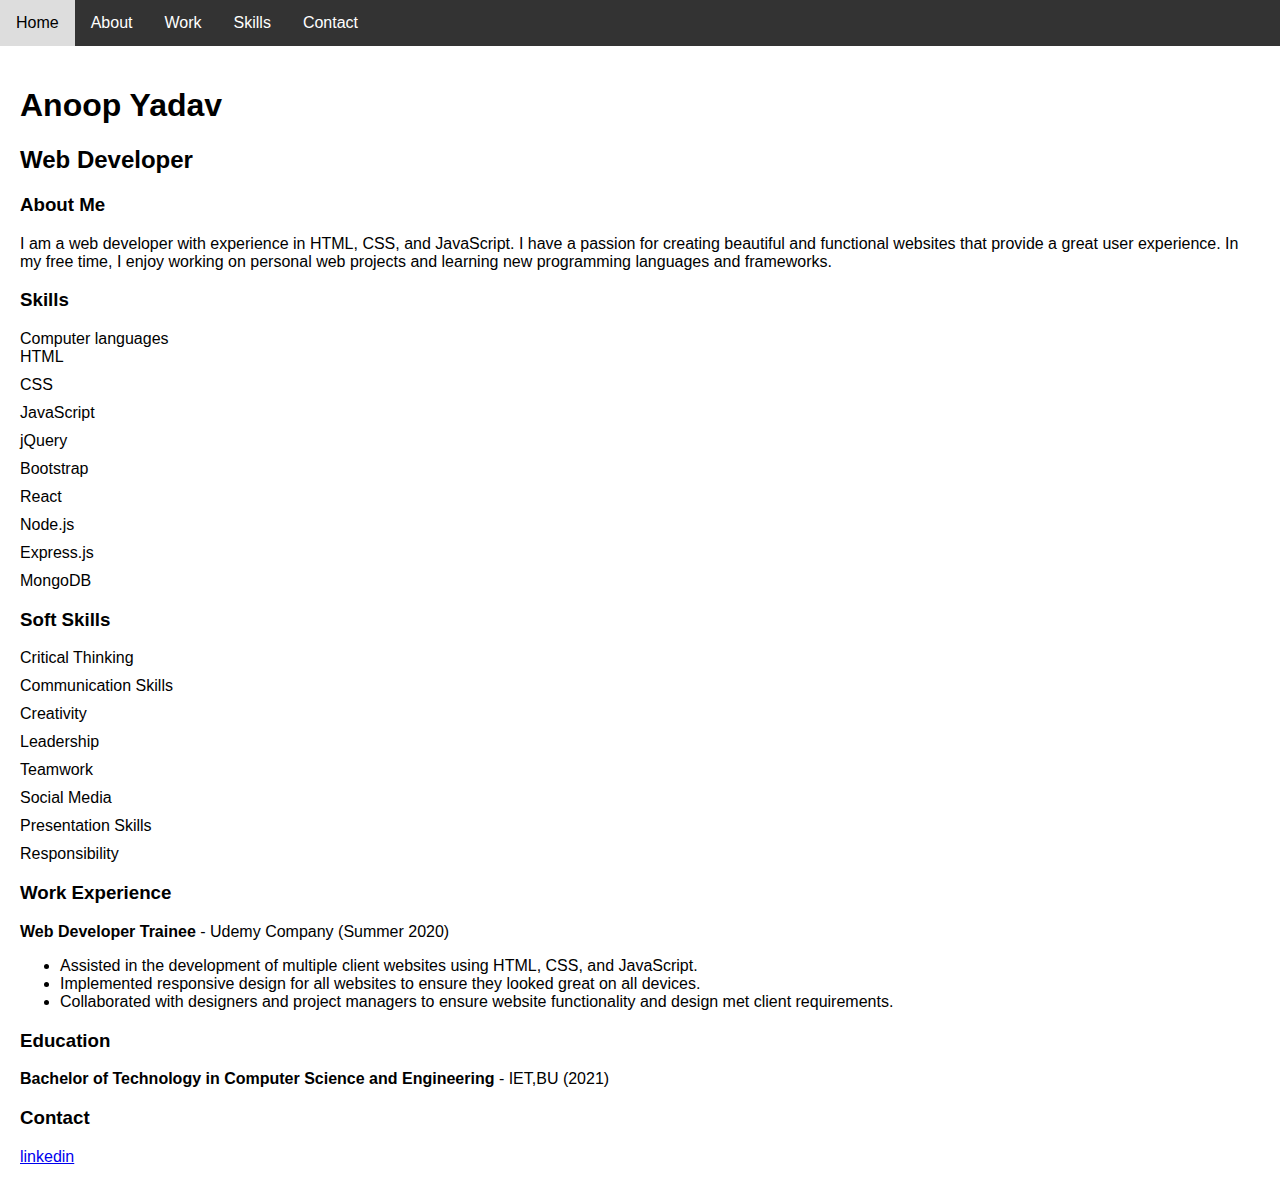
<file: Index.html>
<!DOCTYPE html>
<html>

<head>
    <meta charset="utf-8">
    <meta name="viewport" content="width=device-width, initial-scale=1">
    <title>Anoop Yadav - Web Developer</title>
    <style>
        /* CSS for navigation bar */
        body {
            margin: 0;
            font-family: Arial, Helvetica, sans-serif;
        }

        .navbar {
            background-color: #333;
            overflow: hidden;
        }

        .navbar a {
            float: left;
            display: block;
            color: white;
            text-align: center;
            padding: 14px 16px;
            text-decoration: none;
        }

        .navbar a:hover {
            background-color: #ddd;
            color: black;
        }

        .active {
            background-color: #4CAF50;
            color: white;
        }

        /* CSS for main content */
        .content {
            padding: 20px;
        }

        .skills ul {
            list-style-type: none;
            margin: 0;
            padding: 0;
        }

        .skills li {
            margin-bottom: 10px;
        }

        /* CSS for responsive design */
        @media screen and (max-width: 600px) {
            .navbar a {
                float: none;
                display: block;
                text-align: left;
            }
        }
    </style>
</head>

<body>
    <!-- Navigation bar -->
    <div class="navbar">
        <a class="active" href="#">Home</a>
        <a href="#about">About</a>
        <a href="#work">Work</a>
        <a href="#skills">Skills</a>
        <a href="#contact">Contact</a>
    </div>

    <!-- Main content -->
    <div class="content">
        <h1>Anoop Yadav</h1>
        <h2>Web Developer</h2>

        <h3 id="about">About Me</h3>
        <p>I am a web developer with experience in HTML, CSS, and JavaScript. I have a passion for creating beautiful
            and functional websites that provide a great user experience. In my free time, I enjoy working on personal
            web projects and learning new programming languages and frameworks.</p>

        <h3 id="skills">Skills</h3>
        <div class="skills">
            <ul>Computer languages
                <li>HTML</li>
                <li>CSS</li>
                <li>JavaScript</li>
                <li>jQuery</li>
                <li>Bootstrap</li>
                <li>React</li>
                <li>Node.js</li>
                <li>Express.js</li>
                <li>MongoDB</li>
            </ul>
            <ul> <h3>Soft Skills</h3> 
                <li>Critical Thinking</li>
                <li>Communication Skills</li>
                <li>Creativity</li>
                <li>Leadership</li>
                <li>Teamwork</li>
                <li>Social Media</li>
                <li>Presentation Skills</li>
                <li>Responsibility</li>
            </ul>
        </div>

        <h3 id="work">Work Experience</h3>
        <p><strong>Web Developer Trainee</strong> - Udemy Company (Summer 2020)</p>
        <ul>
            <li>Assisted in the development of multiple client websites using HTML, CSS, and JavaScript.</li>
            <li>Implemented responsive design for all websites to ensure they looked great on all devices.</li>
            <li>Collaborated with designers and project managers to ensure website functionality and design met client
                requirements.</li>
        </ul>

        <h3>Education</h3>
        <p><strong>Bachelor of Technology in Computer Science and Engineering</strong> - IET,BU (2021)</p>

        <h3>Contact</h3>
        <p><a href="https://www.linkedin.com/in/anoopyadav55/">linkedin</a></p>
    </div>
</body>

</html>
</file>
